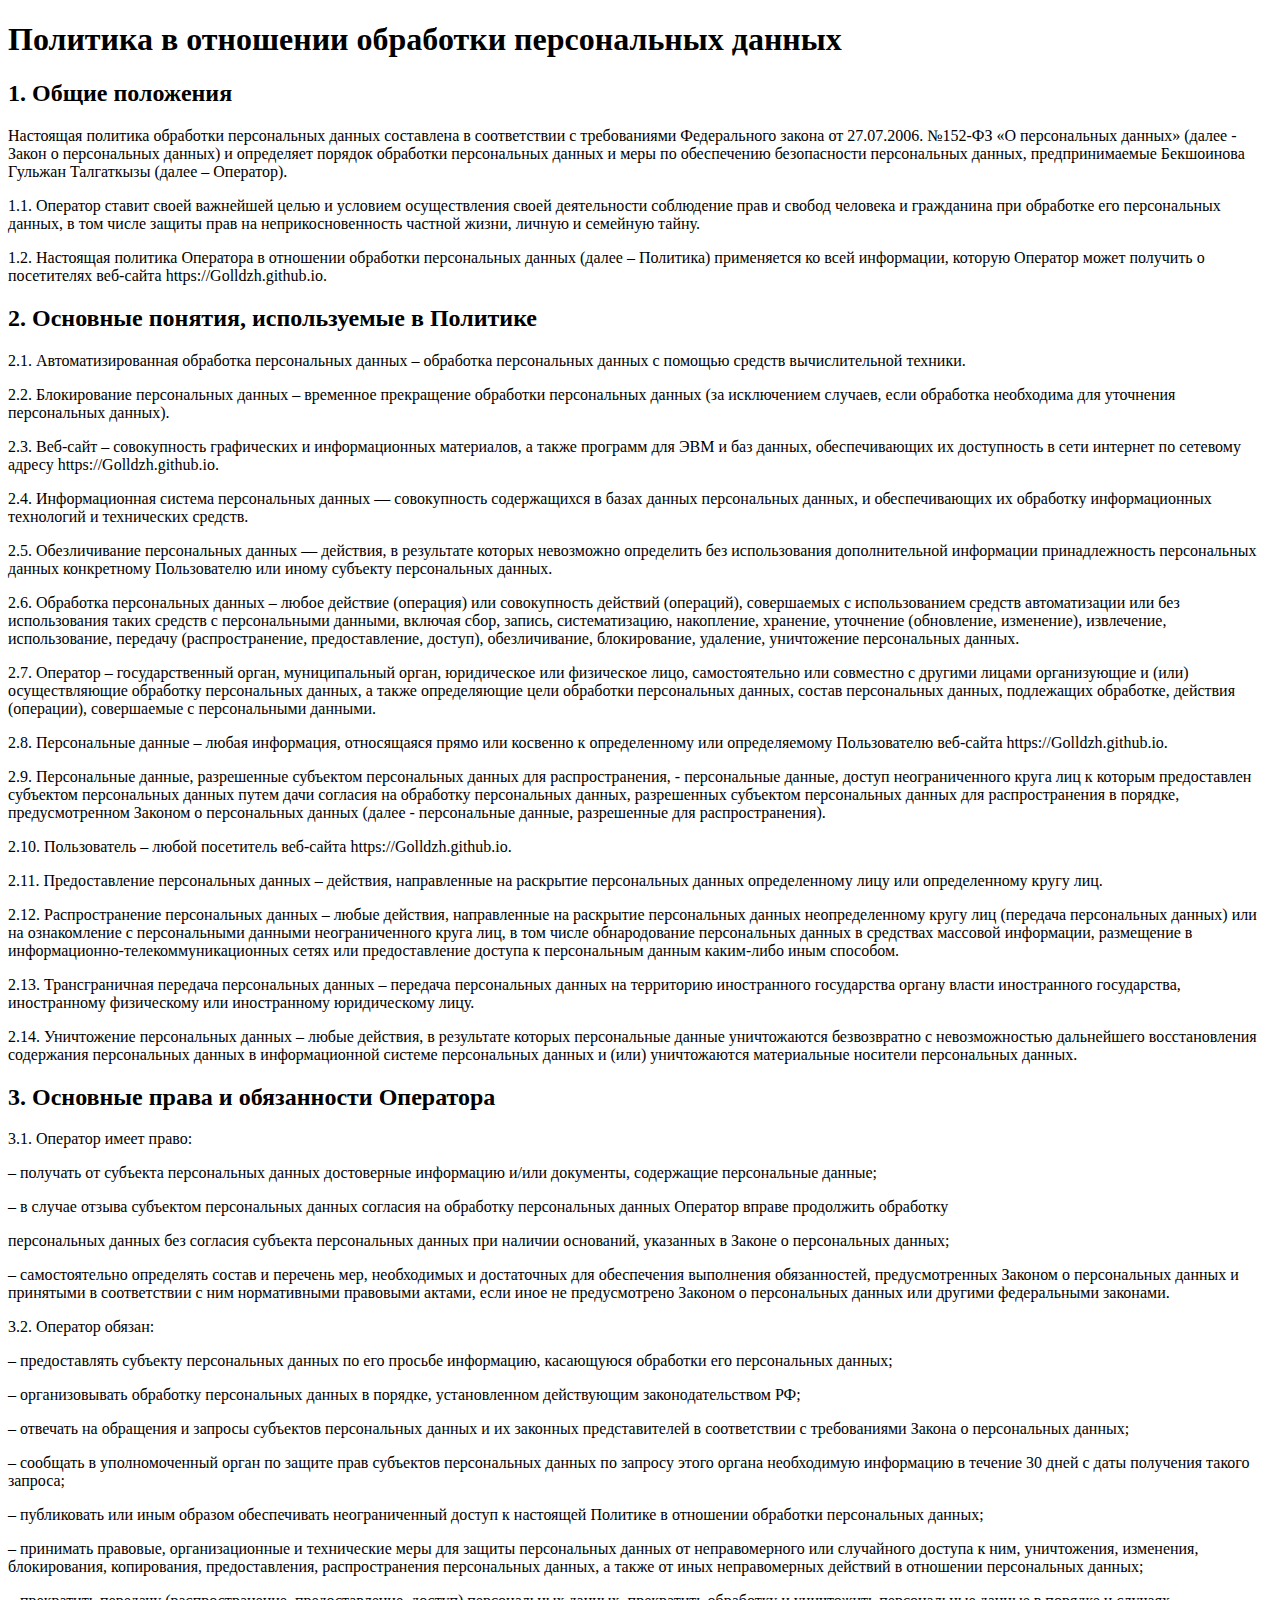
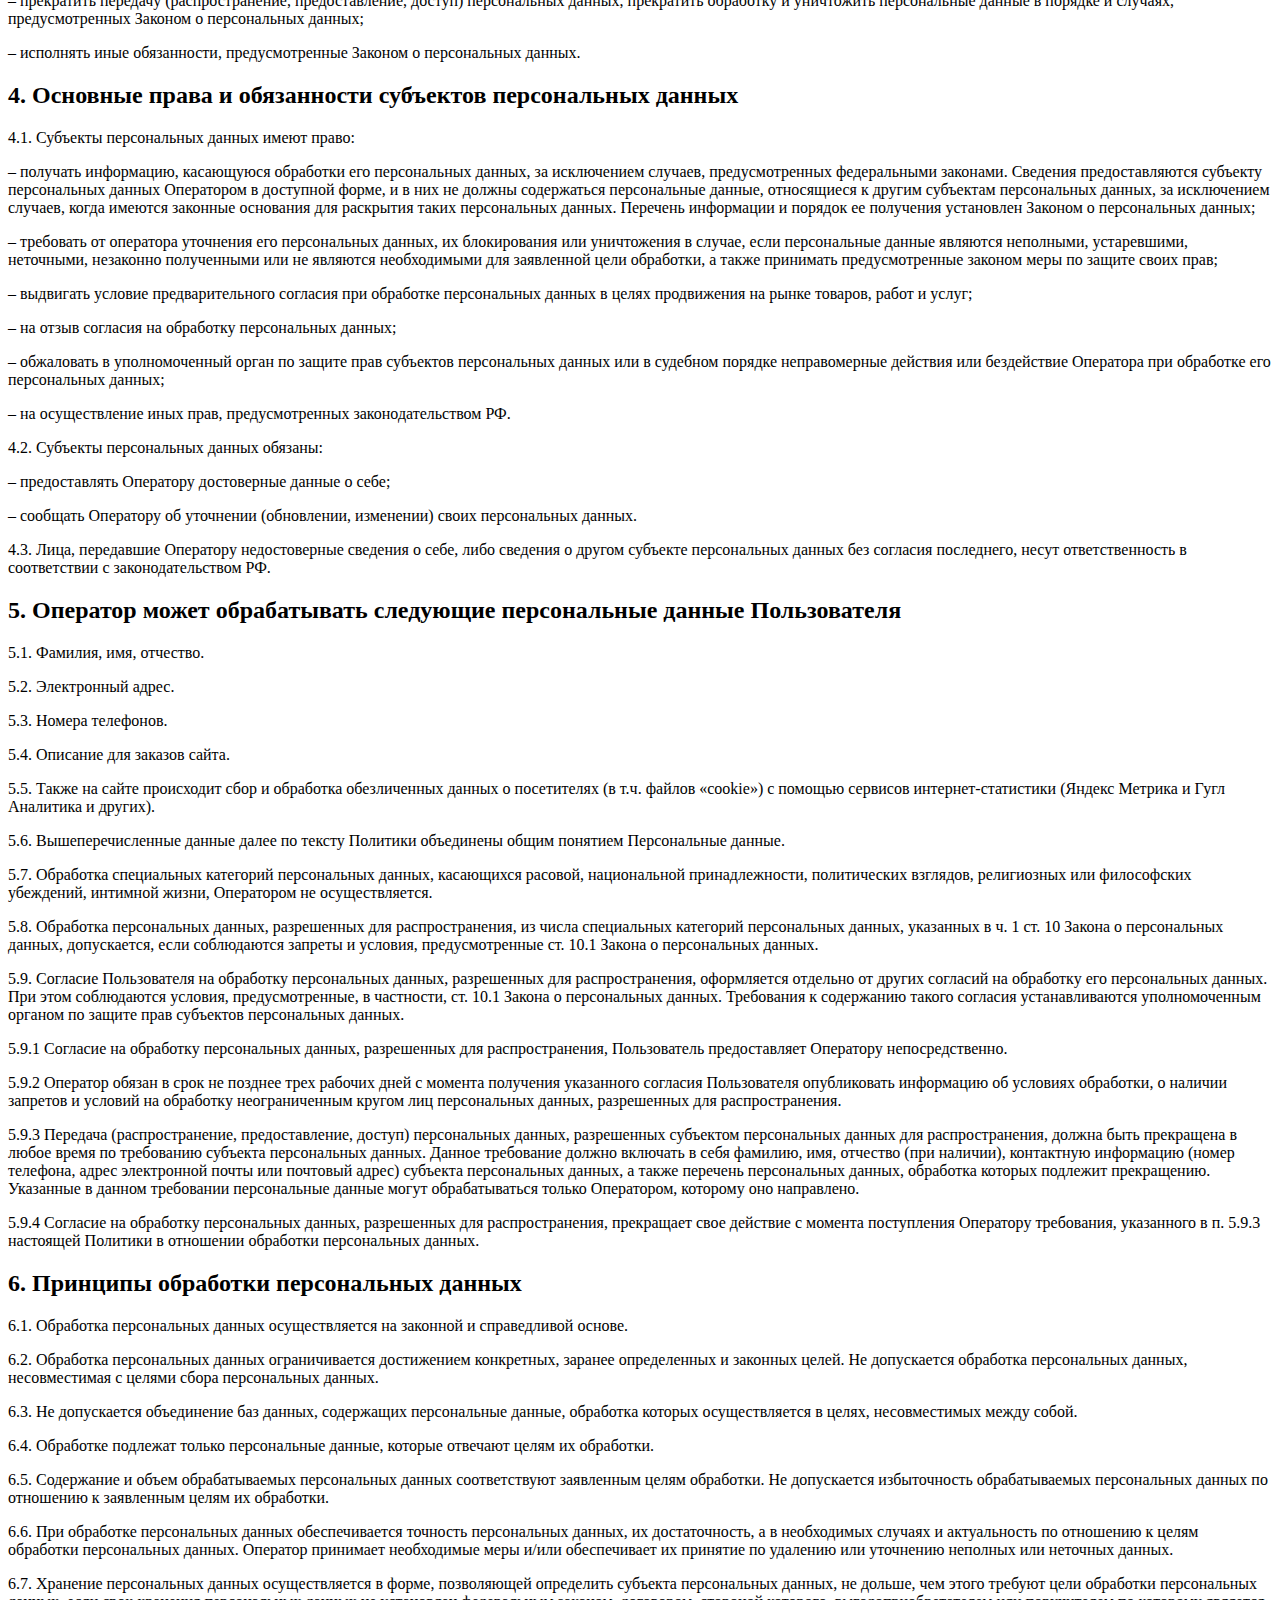
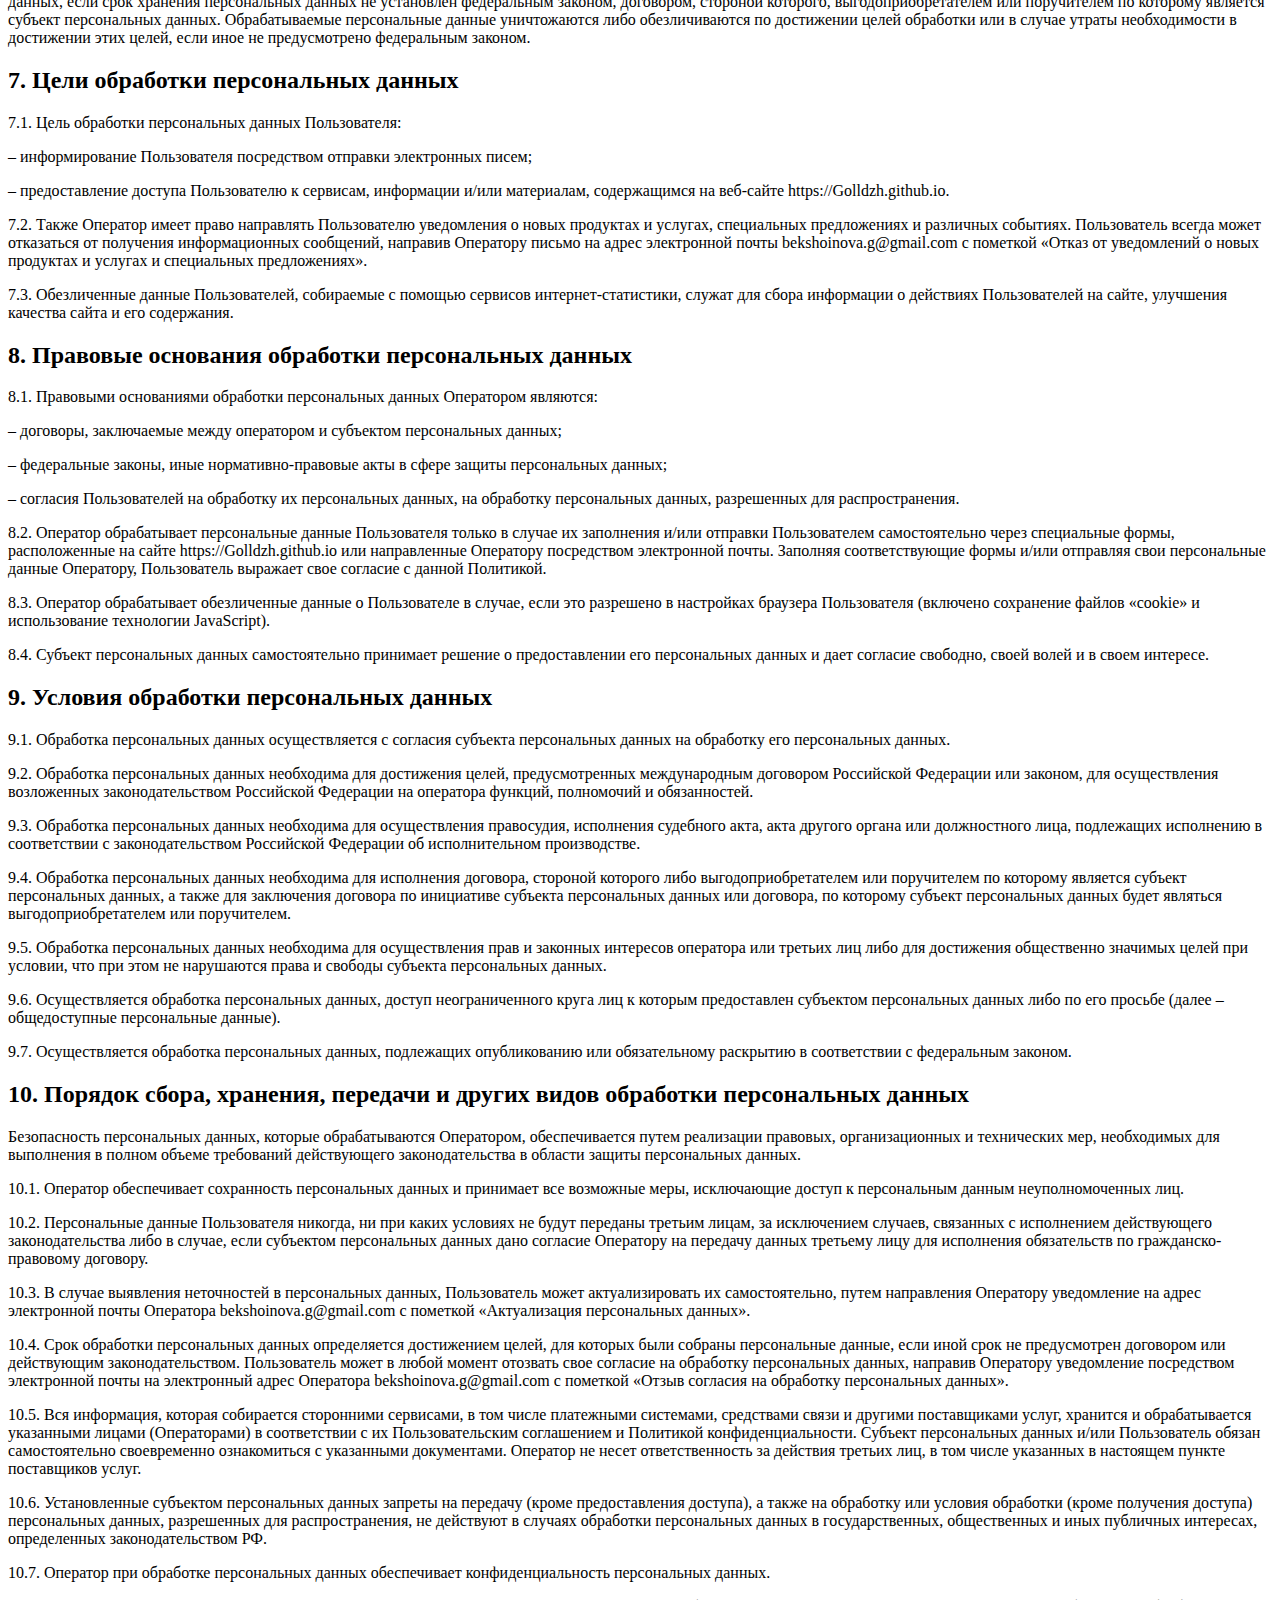
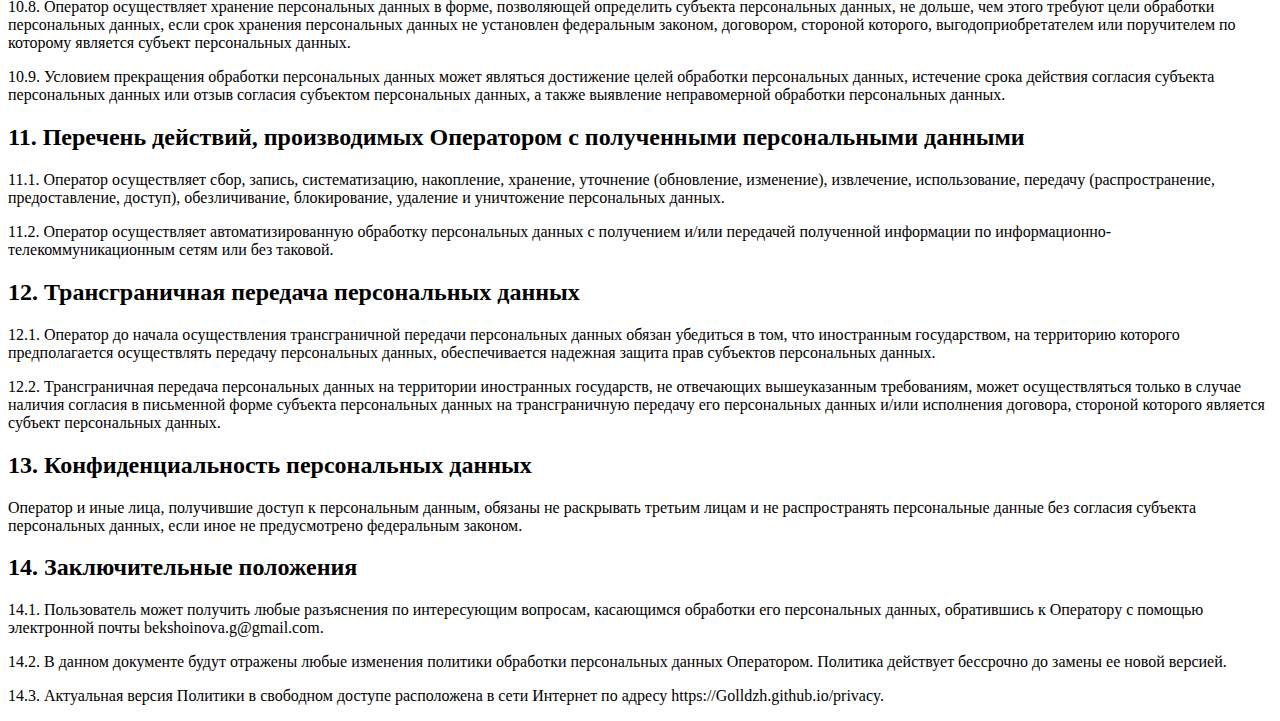
<file: policy.html>
<!DOCTYPE html><html lang="en"><head><meta charset="UTF-8"><meta http-equiv="X-UA-Compatible" content="IE=edge"><meta name="viewport" content="width=device-width,initial-scale=1"><title>Policy</title></head><body><h1>Политика в отношении обработки персональных данных</h1><h2>1. Общие положения</h2>Настоящая политика обработки персональных данных составлена в соответствии с требованиями Федерального закона от 27.07.2006. №152-ФЗ «О персональных данных» (далее - Закон о персональных данных) и определяет порядок обработки персональных данных и меры по обеспечению безопасности персональных данных, предпринимаемые Бекшоинова Гульжан Талгаткызы (далее – Оператор).<p>1.1. Оператор ставит своей важнейшей целью и условием осуществления своей деятельности соблюдение прав и свобод человека и гражданина при обработке его персональных данных, в том числе защиты прав на неприкосновенность частной жизни, личную и семейную тайну.</p><p>1.2. Настоящая политика Оператора в отношении обработки персональных данных (далее – Политика) применяется ко всей информации, которую Оператор может получить о посетителях веб-сайта https://Golldzh.github.io.</p><h2>2. Основные понятия, используемые в Политике</h2><p>2.1. Автоматизированная обработка персональных данных – обработка персональных данных с помощью средств вычислительной техники.</p><p>2.2. Блокирование персональных данных – временное прекращение обработки персональных данных (за исключением случаев, если обработка необходима для уточнения персональных данных).</p><p>2.3. Веб-сайт – совокупность графических и информационных материалов, а также программ для ЭВМ и баз данных, обеспечивающих их доступность в сети интернет по сетевому адресу https://Golldzh.github.io.</p><p>2.4. Информационная система персональных данных — совокупность содержащихся в базах данных персональных данных, и обеспечивающих их обработку информационных технологий и технических средств.</p><p>2.5. Обезличивание персональных данных — действия, в результате которых невозможно определить без использования дополнительной информации принадлежность персональных данных конкретному Пользователю или иному субъекту персональных данных.</p><p>2.6. Обработка персональных данных – любое действие (операция) или совокупность действий (операций), совершаемых с использованием средств автоматизации или без использования таких средств с персональными данными, включая сбор, запись, систематизацию, накопление, хранение, уточнение (обновление, изменение), извлечение, использование, передачу (распространение, предоставление, доступ), обезличивание, блокирование, удаление, уничтожение персональных данных.</p><p>2.7. Оператор – государственный орган, муниципальный орган, юридическое или физическое лицо, самостоятельно или совместно с другими лицами организующие и (или) осуществляющие обработку персональных данных, а также определяющие цели обработки персональных данных, состав персональных данных, подлежащих обработке, действия (операции), совершаемые с персональными данными.</p><p>2.8. Персональные данные – любая информация, относящаяся прямо или косвенно к определенному или определяемому Пользователю веб-сайта https://Golldzh.github.io.</p><p>2.9. Персональные данные, разрешенные субъектом персональных данных для распространения, - персональные данные, доступ неограниченного круга лиц к которым предоставлен субъектом персональных данных путем дачи согласия на обработку персональных данных, разрешенных субъектом персональных данных для распространения в порядке, предусмотренном Законом о персональных данных (далее - персональные данные, разрешенные для распространения).</p><p>2.10. Пользователь – любой посетитель веб-сайта https://Golldzh.github.io.</p><p>2.11. Предоставление персональных данных – действия, направленные на раскрытие персональных данных определенному лицу или определенному кругу лиц.</p><p>2.12. Распространение персональных данных – любые действия, направленные на раскрытие персональных данных неопределенному кругу лиц (передача персональных данных) или на ознакомление с персональными данными неограниченного круга лиц, в том числе обнародование персональных данных в средствах массовой информации, размещение в информационно-телекоммуникационных сетях или предоставление доступа к персональным данным каким-либо иным способом.</p><p>2.13. Трансграничная передача персональных данных – передача персональных данных на территорию иностранного государства органу власти иностранного государства, иностранному физическому или иностранному юридическому лицу.</p><p>2.14. Уничтожение персональных данных – любые действия, в результате которых персональные данные уничтожаются безвозвратно с невозможностью дальнейшего восстановления содержания персональных данных в информационной системе персональных данных и (или) уничтожаются материальные носители персональных данных.</p><h2>3. Основные права и обязанности Оператора</h2><p>3.1. Оператор имеет право:</p><p>– получать от субъекта персональных данных достоверные информацию и/или документы, содержащие персональные данные;</p><p>– в случае отзыва субъектом персональных данных согласия на обработку персональных данных Оператор вправе продолжить обработку</p>персональных данных без согласия субъекта персональных данных при наличии оснований, указанных в Законе о персональных данных;<p></p><p>– самостоятельно определять состав и перечень мер, необходимых и достаточных для обеспечения выполнения обязанностей, предусмотренных Законом о персональных данных и принятыми в соответствии с ним нормативными правовыми актами, если иное не предусмотрено Законом о персональных данных или другими федеральными законами.</p><p>3.2. Оператор обязан:</p><p>– предоставлять субъекту персональных данных по его просьбе информацию, касающуюся обработки его персональных данных;</p><p>– организовывать обработку персональных данных в порядке, установленном действующим законодательством РФ;</p><p>– отвечать на обращения и запросы субъектов персональных данных и их законных представителей в соответствии с требованиями Закона о персональных данных;</p><p>– сообщать в уполномоченный орган по защите прав субъектов персональных данных по запросу этого органа необходимую информацию в течение 30 дней с даты получения такого запроса;</p><p>– публиковать или иным образом обеспечивать неограниченный доступ к настоящей Политике в отношении обработки персональных данных;</p><p>– принимать правовые, организационные и технические меры для защиты персональных данных от неправомерного или случайного доступа к ним, уничтожения, изменения, блокирования, копирования, предоставления, распространения персональных данных, а также от иных неправомерных действий в отношении персональных данных;</p><p>– прекратить передачу (распространение, предоставление, доступ) персональных данных, прекратить обработку и уничтожить персональные данные в порядке и случаях, предусмотренных Законом о персональных данных;</p><p>– исполнять иные обязанности, предусмотренные Законом о персональных данных.</p><h2>4. Основные права и обязанности субъектов персональных данных</h2><p>4.1. Субъекты персональных данных имеют право:</p><p>– получать информацию, касающуюся обработки его персональных данных, за исключением случаев, предусмотренных федеральными законами. Сведения предоставляются субъекту персональных данных Оператором в доступной форме, и в них не должны содержаться персональные данные, относящиеся к другим субъектам персональных данных, за исключением случаев, когда имеются законные основания для раскрытия таких персональных данных. Перечень информации и порядок ее получения установлен Законом о персональных данных;</p><p>– требовать от оператора уточнения его персональных данных, их блокирования или уничтожения в случае, если персональные данные являются неполными, устаревшими, неточными, незаконно полученными или не являются необходимыми для заявленной цели обработки, а также принимать предусмотренные законом меры по защите своих прав;</p><p>– выдвигать условие предварительного согласия при обработке персональных данных в целях продвижения на рынке товаров, работ и услуг;</p><p>– на отзыв согласия на обработку персональных данных;</p><p>– обжаловать в уполномоченный орган по защите прав субъектов персональных данных или в судебном порядке неправомерные действия или бездействие Оператора при обработке его персональных данных;</p><p>– на осуществление иных прав, предусмотренных законодательством РФ.</p><p>4.2. Субъекты персональных данных обязаны:</p><p>– предоставлять Оператору достоверные данные о себе;</p><p>– сообщать Оператору об уточнении (обновлении, изменении) своих персональных данных.</p><p>4.3. Лица, передавшие Оператору недостоверные сведения о себе, либо сведения о другом субъекте персональных данных без согласия последнего, несут ответственность в соответствии с законодательством РФ.</p><h2>5. Оператор может обрабатывать следующие персональные данные Пользователя</h2><p>5.1. Фамилия, имя, отчество.</p><p>5.2. Электронный адрес.</p><p>5.3. Номера телефонов.</p><p>5.4. Описание для заказов сайта.</p><p>5.5. Также на сайте происходит сбор и обработка обезличенных данных о посетителях (в т.ч. файлов «cookie») с помощью сервисов интернет-статистики (Яндекс Метрика и Гугл Аналитика и других).</p><p>5.6. Вышеперечисленные данные далее по тексту Политики объединены общим понятием Персональные данные.</p><p>5.7. Обработка специальных категорий персональных данных, касающихся расовой, национальной принадлежности, политических взглядов, религиозных или философских убеждений, интимной жизни, Оператором не осуществляется.</p><p>5.8. Обработка персональных данных, разрешенных для распространения, из числа специальных категорий персональных данных, указанных в ч. 1 ст. 10 Закона о персональных данных, допускается, если соблюдаются запреты и условия, предусмотренные ст. 10.1 Закона о персональных данных.</p><p>5.9. Согласие Пользователя на обработку персональных данных, разрешенных для распространения, оформляется отдельно от других согласий на обработку его персональных данных. При этом соблюдаются условия, предусмотренные, в частности, ст. 10.1 Закона о персональных данных. Требования к содержанию такого согласия устанавливаются уполномоченным органом по защите прав субъектов персональных данных.</p><p>5.9.1 Согласие на обработку персональных данных, разрешенных для распространения, Пользователь предоставляет Оператору непосредственно.</p><p>5.9.2 Оператор обязан в срок не позднее трех рабочих дней с момента получения указанного согласия Пользователя опубликовать информацию об условиях обработки, о наличии запретов и условий на обработку неограниченным кругом лиц персональных данных, разрешенных для распространения.</p><p>5.9.3 Передача (распространение, предоставление, доступ) персональных данных, разрешенных субъектом персональных данных для распространения, должна быть прекращена в любое время по требованию субъекта персональных данных. Данное требование должно включать в себя фамилию, имя, отчество (при наличии), контактную информацию (номер телефона, адрес электронной почты или почтовый адрес) субъекта персональных данных, а также перечень персональных данных, обработка которых подлежит прекращению. Указанные в данном требовании персональные данные могут обрабатываться только Оператором, которому оно направлено.</p><p>5.9.4 Согласие на обработку персональных данных, разрешенных для распространения, прекращает свое действие с момента поступления Оператору требования, указанного в п. 5.9.3 настоящей Политики в отношении обработки персональных данных.</p><h2>6. Принципы обработки персональных данных</h2><p>6.1. Обработка персональных данных осуществляется на законной и справедливой основе.</p><p>6.2. Обработка персональных данных ограничивается достижением конкретных, заранее определенных и законных целей. Не допускается обработка персональных данных, несовместимая с целями сбора персональных данных.</p><p>6.3. Не допускается объединение баз данных, содержащих персональные данные, обработка которых осуществляется в целях, несовместимых между собой.</p><p>6.4. Обработке подлежат только персональные данные, которые отвечают целям их обработки.</p><p>6.5. Содержание и объем обрабатываемых персональных данных соответствуют заявленным целям обработки. Не допускается избыточность обрабатываемых персональных данных по отношению к заявленным целям их обработки.</p><p>6.6. При обработке персональных данных обеспечивается точность персональных данных, их достаточность, а в необходимых случаях и актуальность по отношению к целям обработки персональных данных. Оператор принимает необходимые меры и/или обеспечивает их принятие по удалению или уточнению неполных или неточных данных.</p><p>6.7. Хранение персональных данных осуществляется в форме, позволяющей определить субъекта персональных данных, не дольше, чем этого требуют цели обработки персональных данных, если срок хранения персональных данных не установлен федеральным законом, договором, стороной которого, выгодоприобретателем или поручителем по которому является субъект персональных данных. Обрабатываемые персональные данные уничтожаются либо обезличиваются по достижении целей обработки или в случае утраты необходимости в достижении этих целей, если иное не предусмотрено федеральным законом.</p><h2>7. Цели обработки персональных данных</h2><p>7.1. Цель обработки персональных данных Пользователя:</p><p>– информирование Пользователя посредством отправки электронных писем;</p><p>– предоставление доступа Пользователю к сервисам, информации и/или материалам, содержащимся на веб-сайте https://Golldzh.github.io.</p><p>7.2. Также Оператор имеет право направлять Пользователю уведомления о новых продуктах и услугах, специальных предложениях и различных событиях. Пользователь всегда может отказаться от получения информационных сообщений, направив Оператору письмо на адрес электронной почты bekshoinova.g@gmail.com с пометкой «Отказ от уведомлений о новых продуктах и услугах и специальных предложениях».</p><p>7.3. Обезличенные данные Пользователей, собираемые с помощью сервисов интернет-статистики, служат для сбора информации о действиях Пользователей на сайте, улучшения качества сайта и его содержания.</p><h2>8. Правовые основания обработки персональных данных</h2><p>8.1. Правовыми основаниями обработки персональных данных Оператором являются:</p><p>– договоры, заключаемые между оператором и субъектом персональных данных;</p><p>– федеральные законы, иные нормативно-правовые акты в сфере защиты персональных данных;</p><p>– согласия Пользователей на обработку их персональных данных, на обработку персональных данных, разрешенных для распространения.</p><p>8.2. Оператор обрабатывает персональные данные Пользователя только в случае их заполнения и/или отправки Пользователем самостоятельно через специальные формы, расположенные на сайте https://Golldzh.github.io или направленные Оператору посредством электронной почты. Заполняя соответствующие формы и/или отправляя свои персональные данные Оператору, Пользователь выражает свое согласие с данной Политикой.</p><p>8.3. Оператор обрабатывает обезличенные данные о Пользователе в случае, если это разрешено в настройках браузера Пользователя (включено сохранение файлов «cookie» и использование технологии JavaScript).</p><p>8.4. Субъект персональных данных самостоятельно принимает решение о предоставлении его персональных данных и дает согласие свободно, своей волей и в своем интересе.</p><h2>9. Условия обработки персональных данных</h2><p>9.1. Обработка персональных данных осуществляется с согласия субъекта персональных данных на обработку его персональных данных.</p><p>9.2. Обработка персональных данных необходима для достижения целей, предусмотренных международным договором Российской Федерации или законом, для осуществления возложенных законодательством Российской Федерации на оператора функций, полномочий и обязанностей.</p><p>9.3. Обработка персональных данных необходима для осуществления правосудия, исполнения судебного акта, акта другого органа или должностного лица, подлежащих исполнению в соответствии с законодательством Российской Федерации об исполнительном производстве.</p><p>9.4. Обработка персональных данных необходима для исполнения договора, стороной которого либо выгодоприобретателем или поручителем по которому является субъект персональных данных, а также для заключения договора по инициативе субъекта персональных данных или договора, по которому субъект персональных данных будет являться выгодоприобретателем или поручителем.</p><p>9.5. Обработка персональных данных необходима для осуществления прав и законных интересов оператора или третьих лиц либо для достижения общественно значимых целей при условии, что при этом не нарушаются права и свободы субъекта персональных данных.</p><p>9.6. Осуществляется обработка персональных данных, доступ неограниченного круга лиц к которым предоставлен субъектом персональных данных либо по его просьбе (далее – общедоступные персональные данные).</p><p>9.7. Осуществляется обработка персональных данных, подлежащих опубликованию или обязательному раскрытию в соответствии с федеральным законом.</p><h2>10. Порядок сбора, хранения, передачи и других видов обработки персональных данных</h2><p>Безопасность персональных данных, которые обрабатываются Оператором, обеспечивается путем реализации правовых, организационных и технических мер, необходимых для выполнения в полном объеме требований действующего законодательства в области защиты персональных данных.</p><p>10.1. Оператор обеспечивает сохранность персональных данных и принимает все возможные меры, исключающие доступ к персональным данным неуполномоченных лиц.</p><p>10.2. Персональные данные Пользователя никогда, ни при каких условиях не будут переданы третьим лицам, за исключением случаев, связанных с исполнением действующего законодательства либо в случае, если субъектом персональных данных дано согласие Оператору на передачу данных третьему лицу для исполнения обязательств по гражданско-правовому договору.</p><p>10.3. В случае выявления неточностей в персональных данных, Пользователь может актуализировать их самостоятельно, путем направления Оператору уведомление на адрес электронной почты Оператора bekshoinova.g@gmail.com с пометкой «Актуализация персональных данных».</p><p>10.4. Срок обработки персональных данных определяется достижением целей, для которых были собраны персональные данные, если иной срок не предусмотрен договором или действующим законодательством. Пользователь может в любой момент отозвать свое согласие на обработку персональных данных, направив Оператору уведомление посредством электронной почты на электронный адрес Оператора bekshoinova.g@gmail.com с пометкой «Отзыв согласия на обработку персональных данных».</p><p>10.5. Вся информация, которая собирается сторонними сервисами, в том числе платежными системами, средствами связи и другими поставщиками услуг, хранится и обрабатывается указанными лицами (Операторами) в соответствии с их Пользовательским соглашением и Политикой конфиденциальности. Субъект персональных данных и/или Пользователь обязан самостоятельно своевременно ознакомиться с указанными документами. Оператор не несет ответственность за действия третьих лиц, в том числе указанных в настоящем пункте поставщиков услуг.</p><p>10.6. Установленные субъектом персональных данных запреты на передачу (кроме предоставления доступа), а также на обработку или условия обработки (кроме получения доступа) персональных данных, разрешенных для распространения, не действуют в случаях обработки персональных данных в государственных, общественных и иных публичных интересах, определенных законодательством РФ.</p><p>10.7. Оператор при обработке персональных данных обеспечивает конфиденциальность персональных данных.</p><p>10.8. Оператор осуществляет хранение персональных данных в форме, позволяющей определить субъекта персональных данных, не дольше, чем этого требуют цели обработки персональных данных, если срок хранения персональных данных не установлен федеральным законом, договором, стороной которого, выгодоприобретателем или поручителем по которому является субъект персональных данных.</p>10.9. Условием прекращения обработки персональных данных может являться достижение целей обработки персональных данных, истечение срока действия согласия субъекта персональных данных или отзыв согласия субъектом персональных данных, а также выявление неправомерной обработки персональных данных.<p></p><h2>11. Перечень действий, производимых Оператором с полученными персональными данными</h2><p>11.1. Оператор осуществляет сбор, запись, систематизацию, накопление, хранение, уточнение (обновление, изменение), извлечение, использование, передачу (распространение, предоставление, доступ), обезличивание, блокирование, удаление и уничтожение персональных данных.</p><p>11.2. Оператор осуществляет автоматизированную обработку персональных данных с получением и/или передачей полученной информации по информационно-телекоммуникационным сетям или без таковой.</p><h2>12. Трансграничная передача персональных данных</h2><p>12.1. Оператор до начала осуществления трансграничной передачи персональных данных обязан убедиться в том, что иностранным государством, на территорию которого предполагается осуществлять передачу персональных данных, обеспечивается надежная защита прав субъектов персональных данных.</p><p>12.2. Трансграничная передача персональных данных на территории иностранных государств, не отвечающих вышеуказанным требованиям, может осуществляться только в случае наличия согласия в письменной форме субъекта персональных данных на трансграничную передачу его персональных данных и/или исполнения договора, стороной которого является субъект персональных данных.</p><h2>13. Конфиденциальность персональных данных</h2><p>Оператор и иные лица, получившие доступ к персональным данным, обязаны не раскрывать третьим лицам и не распространять персональные данные без согласия субъекта персональных данных, если иное не предусмотрено федеральным законом.</p><h2>14. Заключительные положения</h2><p>14.1. Пользователь может получить любые разъяснения по интересующим вопросам, касающимся обработки его персональных данных, обратившись к Оператору с помощью электронной почты bekshoinova.g@gmail.com.</p><p>14.2. В данном документе будут отражены любые изменения политики обработки персональных данных Оператором. Политика действует бессрочно до замены ее новой версией.</p><p>14.3. Актуальная версия Политики в свободном доступе расположена в сети Интернет по адресу https://Golldzh.github.io/privacy.</p></body></html>
</file>
